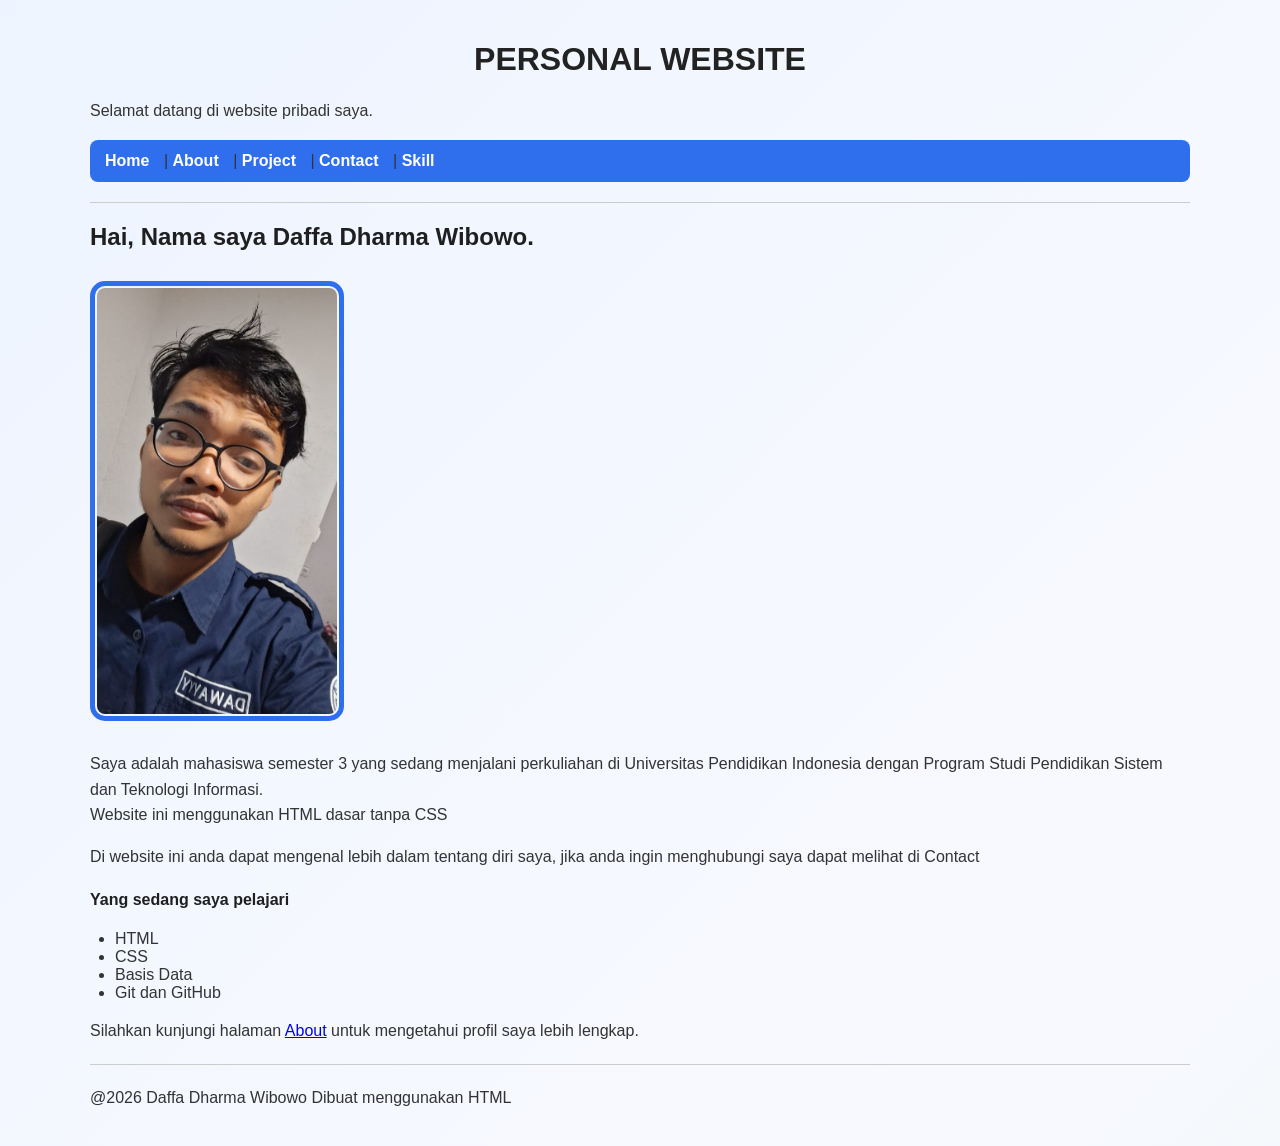
<file: index.html>
<!doctype html>
<html lang="id">
  <head>
    <meta charset="UTF-8" />
    <title>DAFFA WEBSITE</title>
    <link rel="stylesheet" href="style.css" />
  </head>
  <body class="halaman">
    <h1 class="judul">PERSONAL WEBSITE</h1>
    <p class="sambut">Selamat datang di website pribadi saya.</p>
    <nav class="menu">
      <a href="index.html">Home</a> | <a href="about-01.html">About</a> |
      <a href="project-01.html">Project</a> |
      <a href="contact-01.html">Contact</a> |
      <a href="skill-01.html">Skill</a>
    </nav>
    <hr />
    <h2 id="nama-saya">Hai, Nama saya Daffa Dharma Wibowo.</h2>
    <img
      class="foto"
      src="IMG\daffa.jpeg"
      alt="Foto profil mahasiswa"
      width="240"
    />
    <p>
      Saya adalah mahasiswa semester 3 yang sedang menjalani perkuliahan di
      Universitas Pendidikan Indonesia dengan Program Studi Pendidikan Sistem
      dan Teknologi Informasi.<br />
      Website ini menggunakan HTML dasar tanpa CSS
    </p>
    <p>
      Di website ini anda dapat mengenal lebih dalam tentang diri saya, jika
      anda ingin menghubungi saya dapat melihat di Contact
    </p>
    <h4>Yang sedang saya pelajari</h4>
    <ul>
      <li>HTML</li>
      <li>CSS</li>
      <li>Basis Data</li>
      <li>Git dan GitHub</li>
    </ul>
    <p>
      Silahkan kunjungi halaman <a href="about-01.html">About</a> untuk
      mengetahui profil saya lebih lengkap.
    </p>
    <hr />
    <p>@2026 Daffa Dharma Wibowo Dibuat menggunakan HTML</p>
  </body>
</html>
</file>
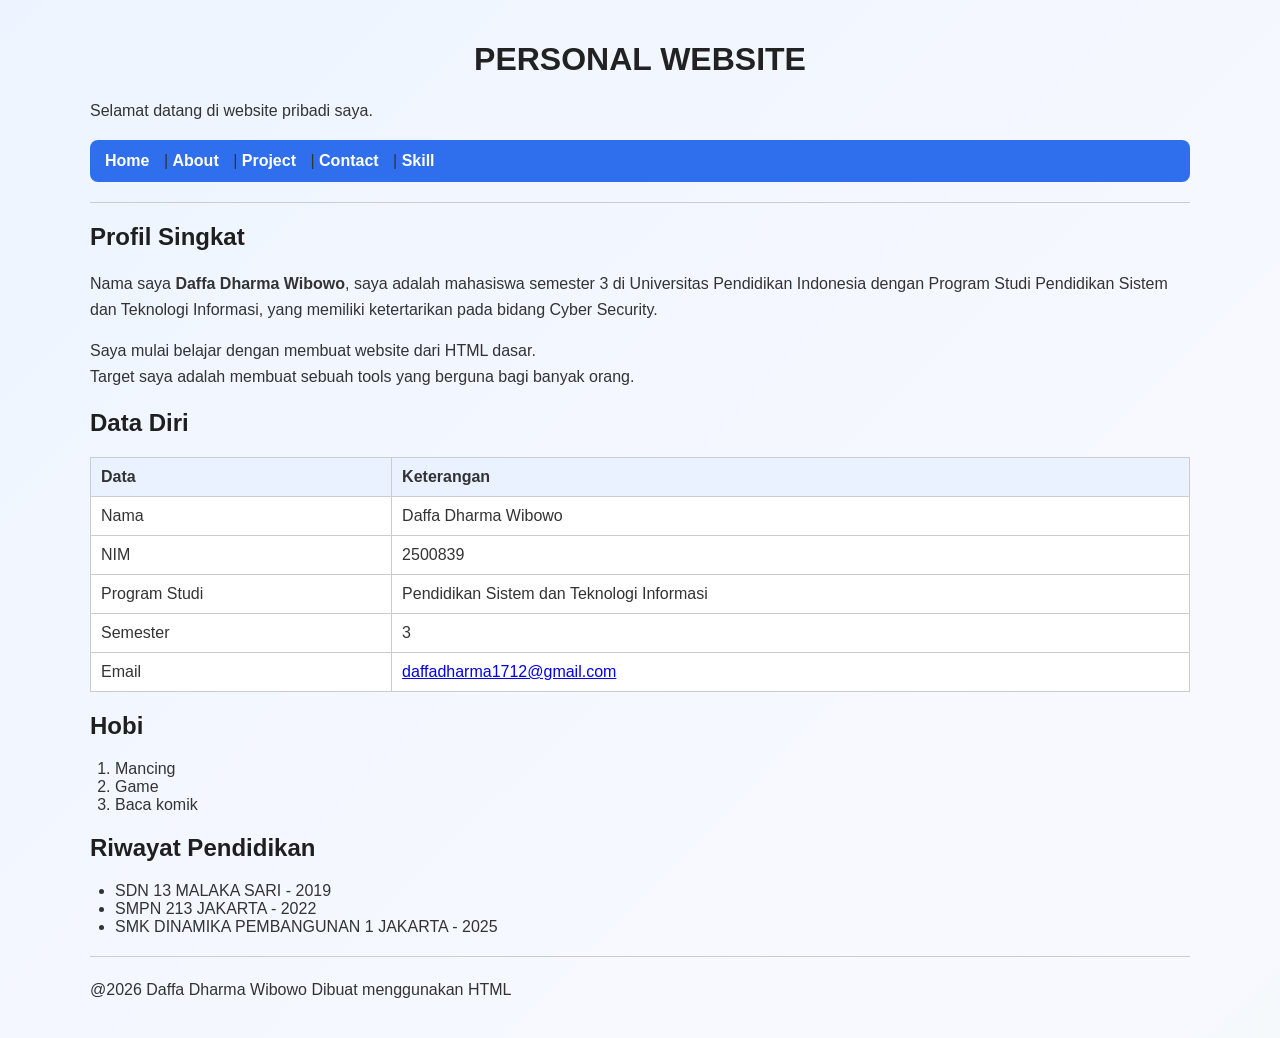
<file: about-01.html>
<!doctype html>
<html lang="id">
  <head>
    <meta charset="UTF-8" />
    <title>DAFFA WEBSITE</title>
    <link rel="stylesheet" href="style.css" />
  </head>
  <body class="halaman">
    <h1 class="judul">PERSONAL WEBSITE</h1>
    <p class="sambut">Selamat datang di website pribadi saya.</p>
    <nav class="menu">
      <a href="index.html">Home</a> | <a href="about-01.html">About</a> |
      <a href="project-01.html">Project</a> |
      <a href="contact-01.html">Contact</a> |
      <a href="skill-01.html">Skill</a>
    </nav>
    <hr />
    <h2 id="judul-profil">Profil Singkat</h2>
    <p>
      Nama saya <strong>Daffa Dharma Wibowo</strong>, saya adalah mahasiswa
      semester 3 di Universitas Pendidikan Indonesia dengan Program Studi
      Pendidikan Sistem dan Teknologi Informasi, yang memiliki ketertarikan pada
      bidang Cyber Security.
    </p>
    <p>
      Saya mulai belajar dengan membuat website dari HTML dasar.<br />Target
      saya adalah membuat sebuah tools yang berguna bagi banyak orang.
    </p>
    <h2>Data Diri</h2>
    <table class="tabel-data" border="1" cellspacing="1" cellpadding="4">
      <thead>
        <tr>
          <th rowspan="2">Data</th>
          <th rowspan="2">Keterangan</th>
        </tr>
      </thead>
      <tbody>
        <tr>
          <td>Nama</td>
          <td>Daffa Dharma Wibowo</td>
        </tr>
        <tr>
          <td>NIM</td>
          <td>2500839</td>
        </tr>
        <tr>
          <td>Program Studi</td>
          <td>Pendidikan Sistem dan Teknologi Informasi</td>
        </tr>
        <tr>
          <td>Semester</td>
          <td>3</td>
        </tr>
        <tr>
          <td>Email</td>
          <td>
            <a href="mailto:daffadharma1712@gmail.com"
              >daffadharma1712@gmail.com</a
            >
          </td>
        </tr>
      </tbody>
    </table>
    <h2>Hobi</h2>
    <ol>
      <li>Mancing</li>
      <li>Game</li>
      <li>Baca komik</li>
    </ol>
    <h2>Riwayat Pendidikan</h2>
    <ul>
      <li>SDN 13 MALAKA SARI - 2019</li>
      <li>SMPN 213 JAKARTA - 2022</li>
      <li>SMK DINAMIKA PEMBANGUNAN 1 JAKARTA - 2025</li>
    </ul>
    <hr />
    <p>@2026 Daffa Dharma Wibowo Dibuat menggunakan HTML</p>
  </body>
</html>
</file>
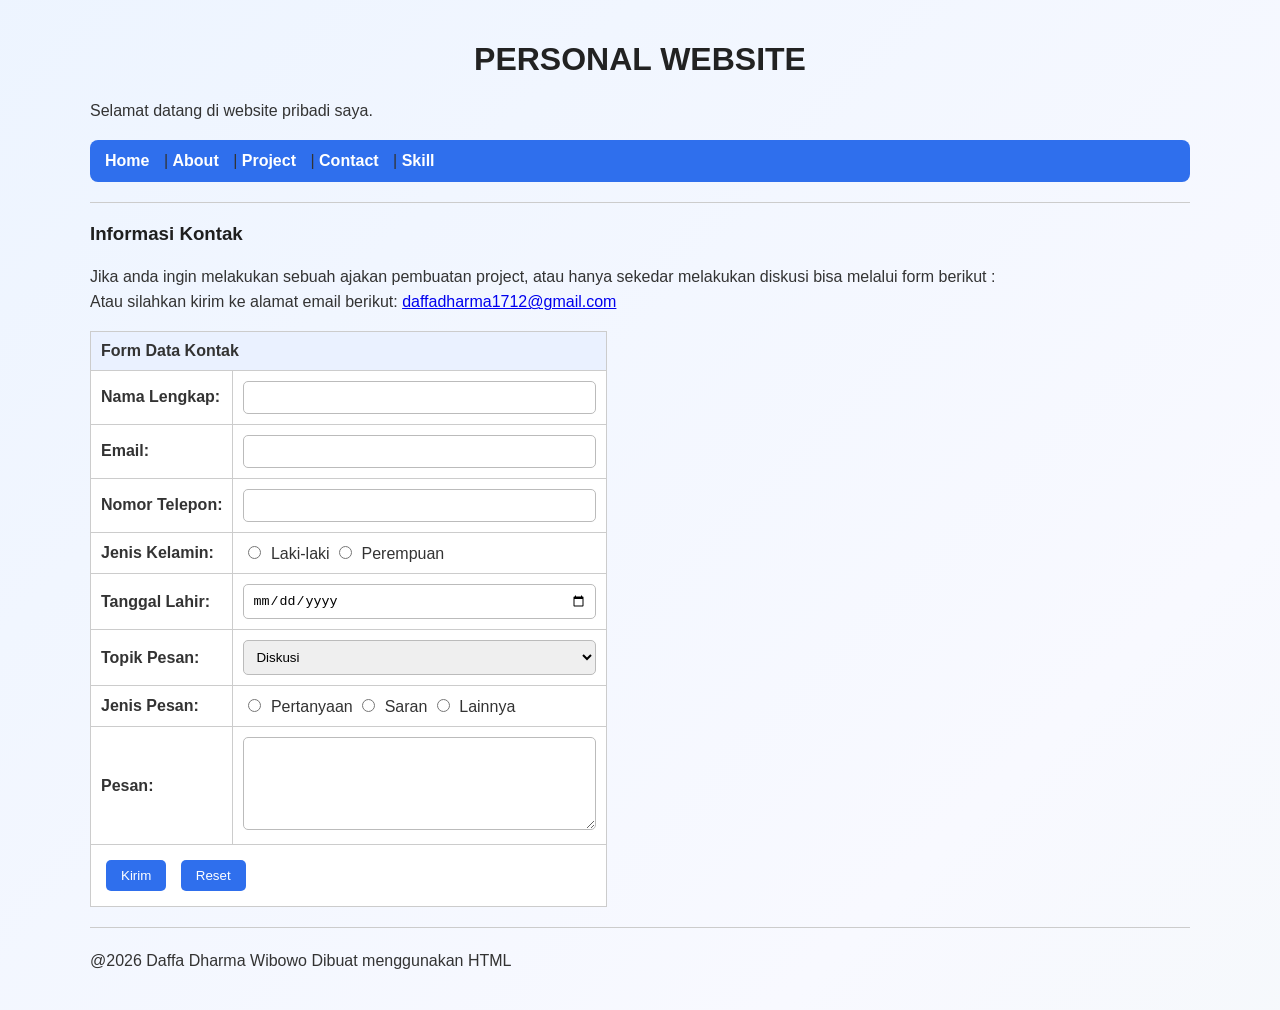
<file: contact-01.html>
<!doctype html>
<html lang="id">
  <head>
    <meta charset="UTF-8" />
    <title>DAFFA WEBSITE</title>
    <link rel="stylesheet" href="style.css" />
  </head>
  <body class="halaman">
    <h1 class="judul">PERSONAL WEBSITE</h1>
    <p class="sambut">Selamat datang di website pribadi saya.</p>
    <nav class="menu">
      <a href="index.html">Home</a> | <a href="about-01.html">About</a> |
      <a href="project-01.html">Project</a> |
      <a href="contact-01.html">Contact</a> |
      <a href="skill-01.html">Skill</a>
    </nav>
    <hr />
    <h3 id="judul-kontak">Informasi Kontak</h3>
    <p>
      Jika anda ingin melakukan sebuah ajakan pembuatan project, atau hanya
      sekedar melakukan diskusi bisa melalui form berikut :<br />Atau silahkan
      kirim ke alamat email berikut:
      <a href="mailto:daffadharma1712@gmail.com">daffadharma1712@gmail.com</a>
    </p>
    <form
      id="form-kontak"
      action="mailto:daffadharma1712@gmail.com"
      method="post"
      enctype="text/plain"
    >
      <table class="tabel-kontak" border="1" cellpadding="6" cellspacing="0">
        <tr>
          <th colspan="2">Form Data Kontak</th>
        </tr>
        <tr>
          <td><strong>Nama Lengkap:</strong></td>
          <td><input type="text" name="nama" /></td>
        </tr>
        <tr>
          <td><strong>Email:</strong></td>
          <td><input type="email" name="email" /></td>
        </tr>
        <tr>
          <td><strong>Nomor Telepon:</strong></td>
          <td><input type="number" name="telepon" /></td>
        </tr>
        <tr>
          <td><strong>Jenis Kelamin:</strong></td>
          <td>
            <input type="radio" name="jenis_kelamin" value="laki-laki" />
            Laki-laki
            <input type="radio" name="jenis_kelamin" value="perempuan" />
            Perempuan
          </td>
        </tr>
        <tr>
          <td><strong>Tanggal Lahir:</strong></td>
          <td><input type="date" id="tanggal-lahir" name="tanggal_lahir" /></td>
        </tr>
        <tr>
          <td><strong>Topik Pesan:</strong></td>
          <td>
            <select name="topik">
              <option>Diskusi</option>
              <option>Kerjasama</option>
              <option>Komplain</option>
              <option>Lainnya</option>
            </select>
          </td>
        </tr>
        <tr>
          <td><strong>Jenis Pesan:</strong></td>
          <td>
            <input type="radio" name="jenis_pesan" value="pertanyaan" />
            Pertanyaan
            <input type="radio" name="jenis_pesan" value="saran" /> Saran
            <input type="radio" name="jenis_pesan" value="lainnya" /> Lainnya
          </td>
        </tr>
        <tr>
          <td><strong>Pesan:</strong></td>
          <td><textarea name="pesan" rows="5" cols="40"></textarea></td>
        </tr>
        <tr>
          <td colspan="2" align="center">
            <input type="submit" value="Kirim" />
            <input type="reset" value="Reset" />
          </td>
        </tr>
      </table>
    </form>
    <hr />
    <p>@2026 Daffa Dharma Wibowo Dibuat menggunakan HTML</p>
  </body>
</html>
</file>
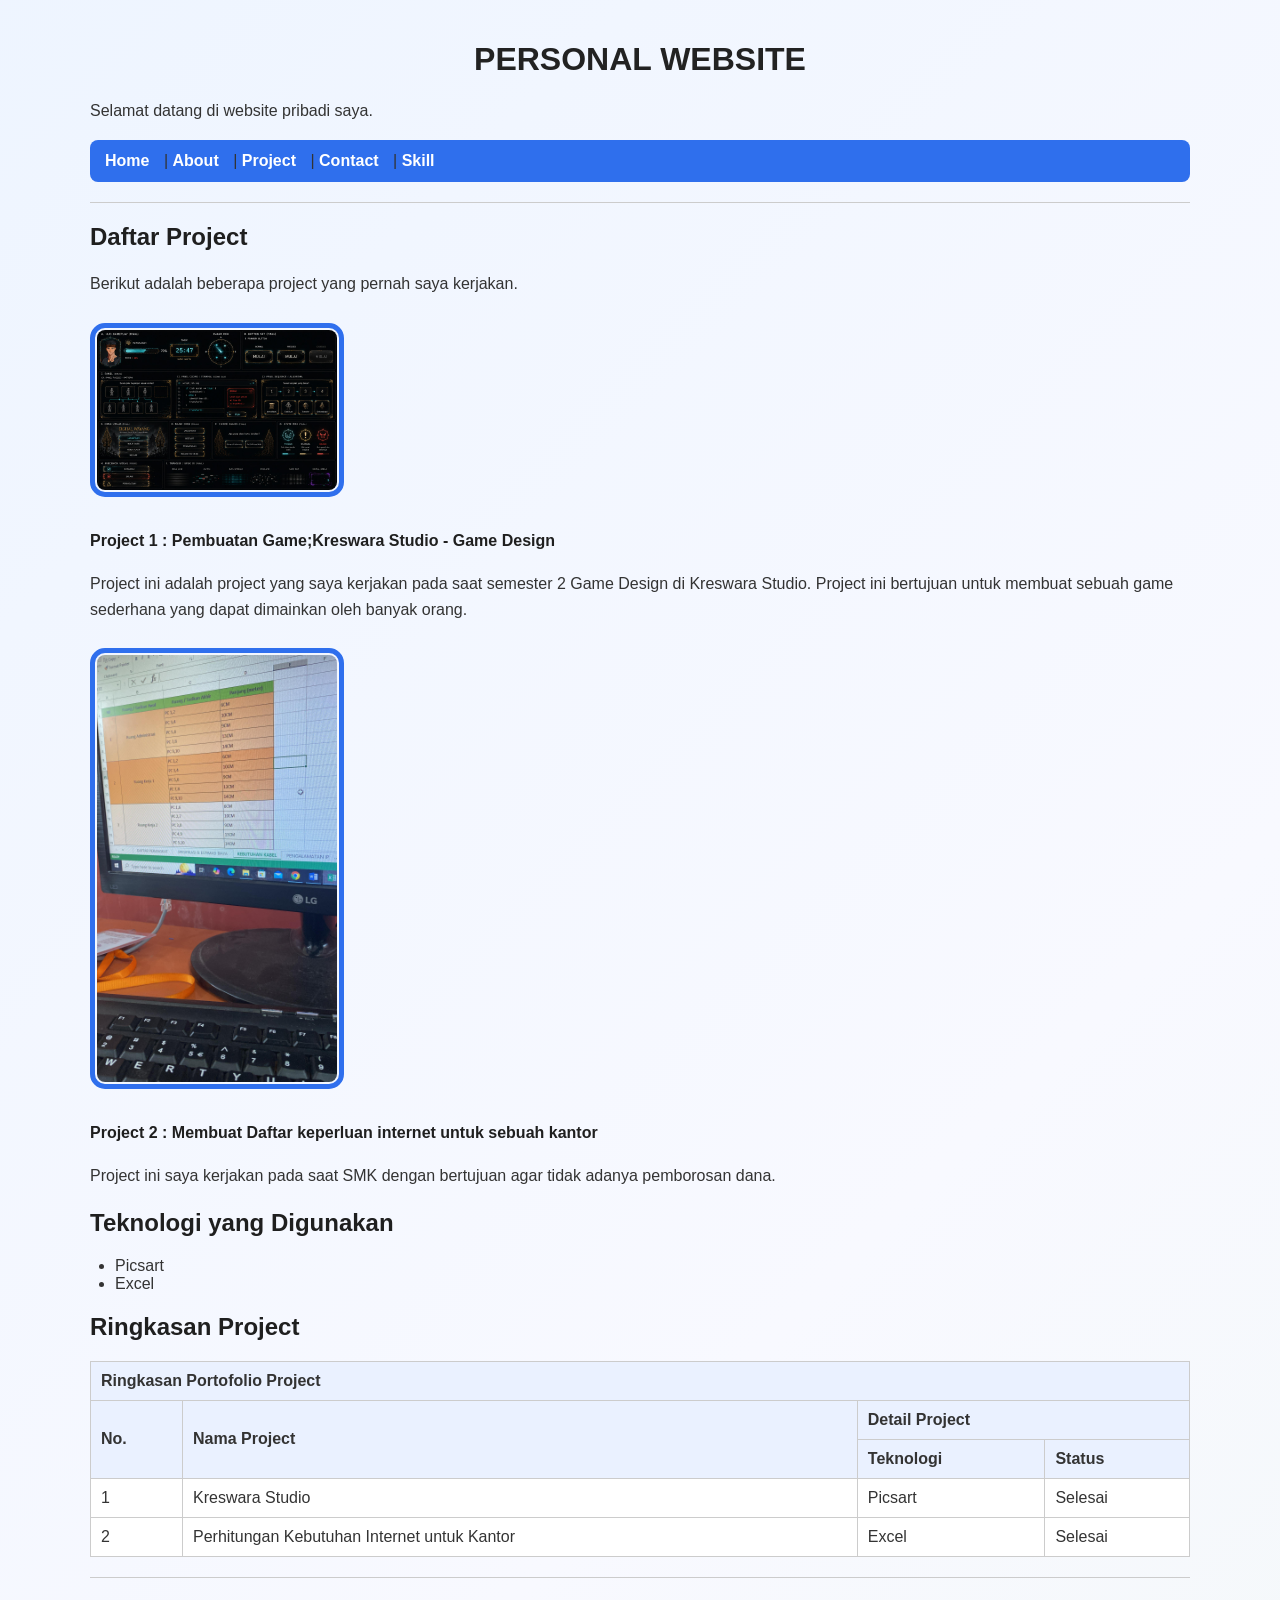
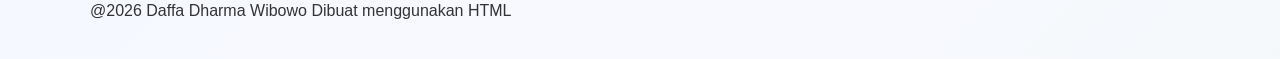
<file: project-01.html>
<!doctype html>
<html lang="id">
  <head>
    <meta charset="UTF-8" />
    <title>DAFFA WEBSITE</title>
    <link rel="stylesheet" href="style.css" />
  </head>
  <body class="halaman">
    <h1 class="judul">PERSONAL WEBSITE</h1>
    <p class="sambut">Selamat datang di website pribadi saya.</p>
    <nav class="menu">
      <a href="index.html">Home</a> | <a href="about-01.html">About</a> |
      <a href="project-01.html">Project</a> |
      <a href="contact-01.html">Contact</a> |
      <a href="skill-01.html">Skill</a>
    </nav>
    <hr />
    <h2 id="judul-project">Daftar Project</h2>
    <p>Berikut adalah beberapa project yang pernah saya kerjakan.</p>
    <img
      class="foto"
      src="IMG\kreswara.jpeg"
      alt="Foto project mahasiswa"
      width="240"
    />
    <h4>Project 1 : Pembuatan Game;Kreswara Studio - Game Design</h4>
    <p>
      Project ini adalah project yang saya kerjakan pada saat semester 2 Game
      Design di Kreswara Studio. Project ini bertujuan untuk membuat sebuah game
      sederhana yang dapat dimainkan oleh banyak orang.
    </p>
    <img
      class="foto"
      src="IMG\kantor.jpeg"
      alt="Foto project mahasiswa"
      width="240"
    />
    <h4>Project 2 : Membuat Daftar keperluan internet untuk sebuah kantor</h4>
    <p>
      Project ini saya kerjakan pada saat SMK dengan bertujuan agar tidak adanya
      pemborosan dana.
    </p>
    <h2>Teknologi yang Digunakan</h2>
    <ul>
      <li>Picsart</li>
      <li>Excel</li>
    </ul>

    <h2>Ringkasan Project</h2>
    <table class="tabel-data" border="1">
      <tr>
        <th colspan="4">Ringkasan Portofolio Project</th>
      </tr>
      <tr>
        <th rowspan="2">No.</th>
        <th rowspan="2">Nama Project</th>
        <th colspan="2">Detail Project</th>
      </tr>
      <tr>
        <th>Teknologi</th>
        <th>Status</th>
      </tr>
      <tr>
        <td>1</td>
        <td>Kreswara Studio</td>
        <td>Picsart</td>
        <td>Selesai</td>
      </tr>
      <tr>
        <td>2</td>
        <td>Perhitungan Kebutuhan Internet untuk Kantor</td>
        <td>Excel</td>
        <td>Selesai</td>
      </tr>
    </table>
    <hr />
    <p>@2026 Daffa Dharma Wibowo Dibuat menggunakan HTML</p>
  </body>
</html>
</file>
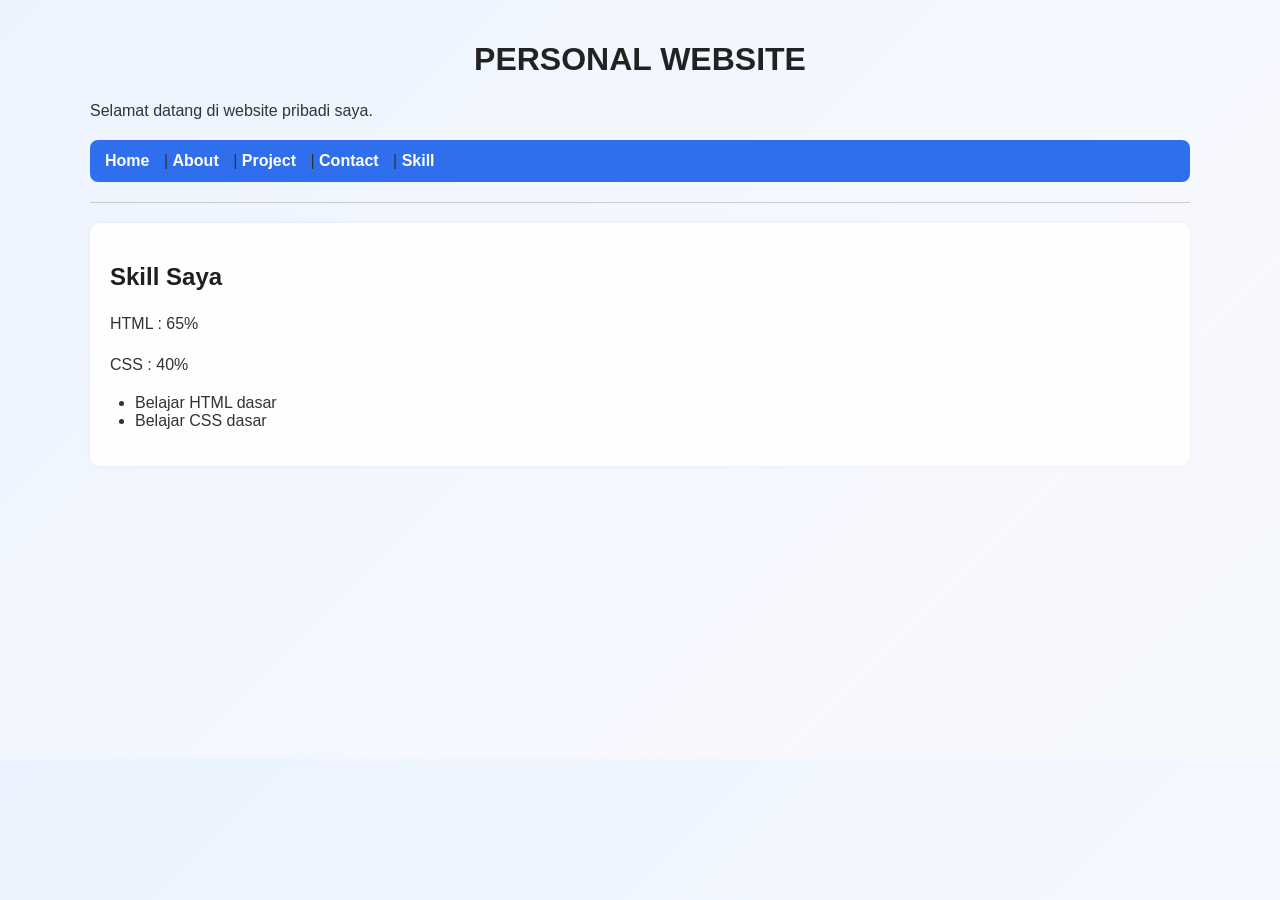
<file: skill-01.html>
<!doctype html>
<html lang="id">
  <head>
    <meta charset="UTF-8" />
    <title>DAFFA WEBSITE</title>
    <link rel="stylesheet" href="style.css" />
  </head>
  <body class="halaman">
    <h1 class="judul">PERSONAL WEBSITE</h1>
    <p class="sambut">Selamat datang di website pribadi saya.</p>
    <nav class="menu">
      <a href="index.html">Home</a> | <a href="about-01.html">About</a> |
      <a href="project-01.html">Project</a> |
      <a href="contact-01.html">Contact</a> |
      <a href="skill-01.html">Skill</a>
    </nav>
    <hr />
    <div class="kotak-skill">
      <h2 id="judul-skill">Skill Saya</h2>
      <p>HTML : 65%</p>
      <p>CSS : 40%</p>
      <ul>
        <li>Belajar HTML dasar</li>
        <li>Belajar CSS dasar</li>
      </ul>
    </div>
  </body>
</html>
</file>
<file: style.css>
body {
  font-family: Arial, sans-serif;
  margin: 0;
  padding: 20px;
  background: linear-gradient(135deg, #eaf3ff, #f8f9ff, #eef7f1);
  background-size: 200% 200%;
  color: #333;
  animation: backgroundMove 12s ease infinite, pageFade 1.4s ease-in-out;
  animation-fill-mode: both;
}

.halaman {
  max-width: 1100px;
  margin: 0 auto;
}

.judul {
  text-align: center;
  color: #222;
  margin-bottom: 20px;
  animation: fadeIn 1.5s ease-in-out;
}

.menu,
.sambut,
.foto,
#nama-saya,
#judul-profil,
#judul-project,
#judul-kontak,
#judul-skill,
ul,
ol,
p,
img,
form,
input,
textarea,
select,
.kotak-skill,
.tabel-data,
.tabel-kontak {
  animation: fadeIn 1.3s ease-in-out;
}

h2, h3, h4 {
  color: #1f1f1f;
}

.menu {
  background: #2f6fed;
  padding: 12px 15px;
  border-radius: 8px;
  margin-bottom: 20px;
}

.menu a {
  color: #fff;
  text-decoration: none;
  margin-right: 10px;
  font-weight: bold;
}

.menu a:hover {
  color:aqua;
  opacity: 0.8;
  transition: 0.3s ease;
}

p {
  line-height: 1.6;
}

.foto {
  max-width: 100%;
  height: auto;
  border-radius: 15px;
  border:5px solid #2f6fed;
  margin: 10px 0;
  padding: 2px;
}

table {
  border-collapse: collapse;
  width: 100%;
  background: #fff;
  margin: 15px 0;
}

th, td {
  border: 1px solid #ccc;
  padding: 10px;
  text-align: left;
}

th {
  background: #eaf1ff;
}

ul, ol {
  padding-left: 25px;
}

input, textarea, select {
  padding: 8px;
  border: 1px solid #bbb;
  border-radius: 5px;
  width: 100%;
  box-sizing: border-box;
}

input[type="radio"] {
  width: auto;
  margin-right: 5px;
}

input[type="submit"],
input[type="reset"] {
  width: auto;
  background: #2f6fed;
  color: #fff;
  border: none;
  padding: 8px 15px;
  margin: 5px;
  cursor: pointer;
}

hr {
  border: none;
  border-top: 1px solid #ccc;
  margin: 20px 0;
}

form table {
  width: auto;
}

.kotak-skill {
  background: rgba(255, 255, 255, 0.9);
  padding: 20px;
  border-radius: 10px;
  margin: 20px 0;
  box-shadow: 0 0 5px rgba(0, 0, 0, 0.05);
}

@keyframes fadeIn {
  from {
    opacity: 0;
    transform: translateY(10px);
  }
  to {
    opacity: 1;
    transform: translateY(0);
  }
}

@keyframes pageFade {
  from {
    opacity: 0;
  }
  to {
    opacity: 1;
  }
}

@keyframes backgroundMove {
  0% {
    background-position: 0% 50%;
  }
  50% {
    background-position: 100% 50%;
  }
  100% {
    background-position: 0% 50%;
  }
}
</file>
